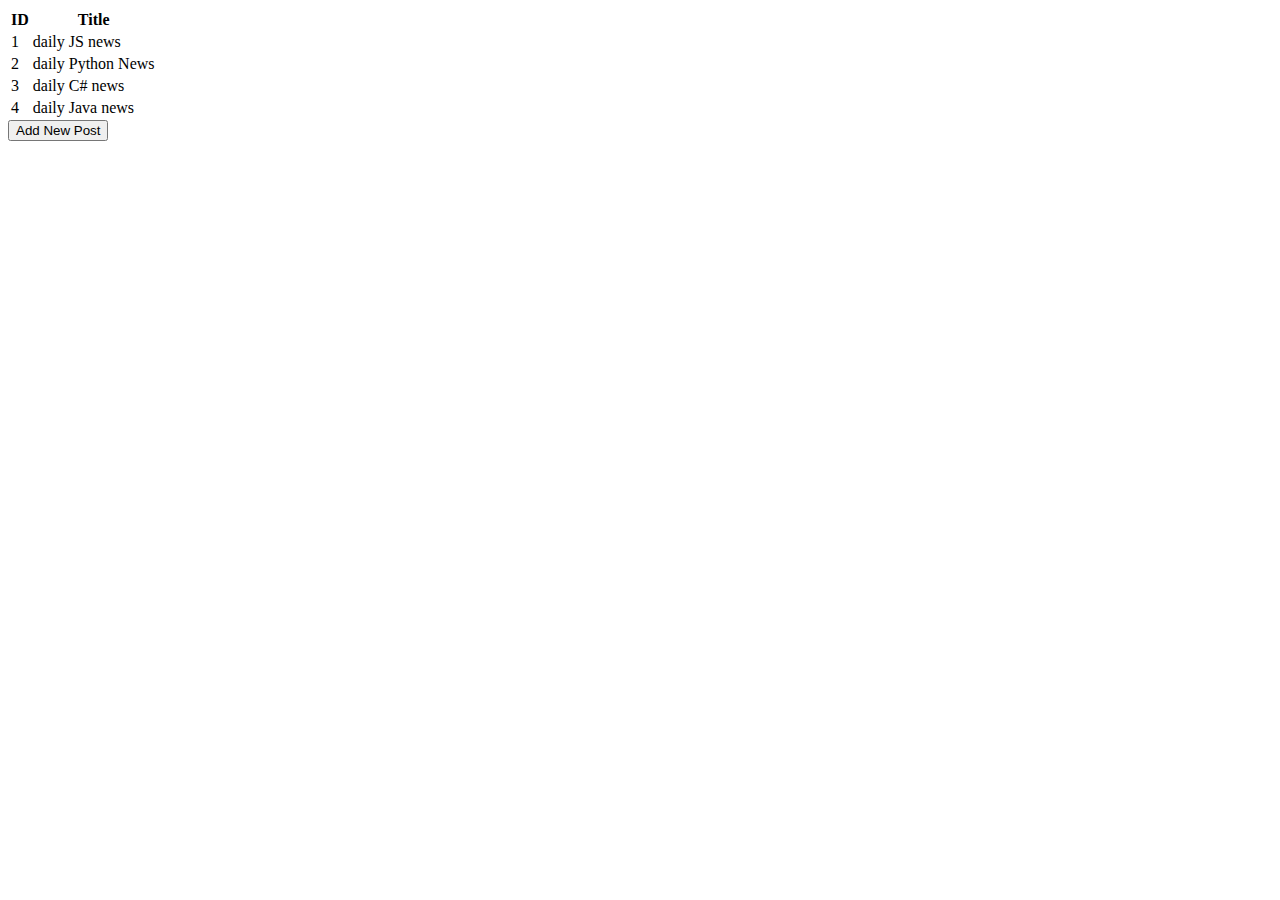
<file: PostsHandling/index.html>
<!DOCTYPE html>
<html lang="en">
<head>
    <meta charset="UTF-8">
    <meta name="viewport" content="width=device-width, initial-scale=1.0">
    <title>Posts Handling</title>
</head>
<body>
    <table id="studentTable">
        <thead>
            <tr>
                <th>ID</th>
                <th>Title</th>
            </tr>
        </thead>
        <tbody>
            <script>
window.onload = function() {
            const tableBod = document.querySelector("#studentTable tbody");      
            let posts = JSON.parse(localStorage.getItem('posts')) || [
                { id: 1, title: 'daily JS news' },
                { id: 2, title: 'daily Python News' },
                { id: 3, title: 'daily C# news' },
                { id: 4, title: 'daily Java news' }
            ];     
        posts.forEach(post => {         
            const row = document.createElement("tr");         
            row.innerHTML = `<td>${post.id}</td>             
                <td>${post.title}</td> `;         
            tableBod.appendChild(row); });  };
            </script>
        </tbody>
    </table>
    <button onclick="location.href='form.html'">Add New Post</button>
</body>
</html>
</file>
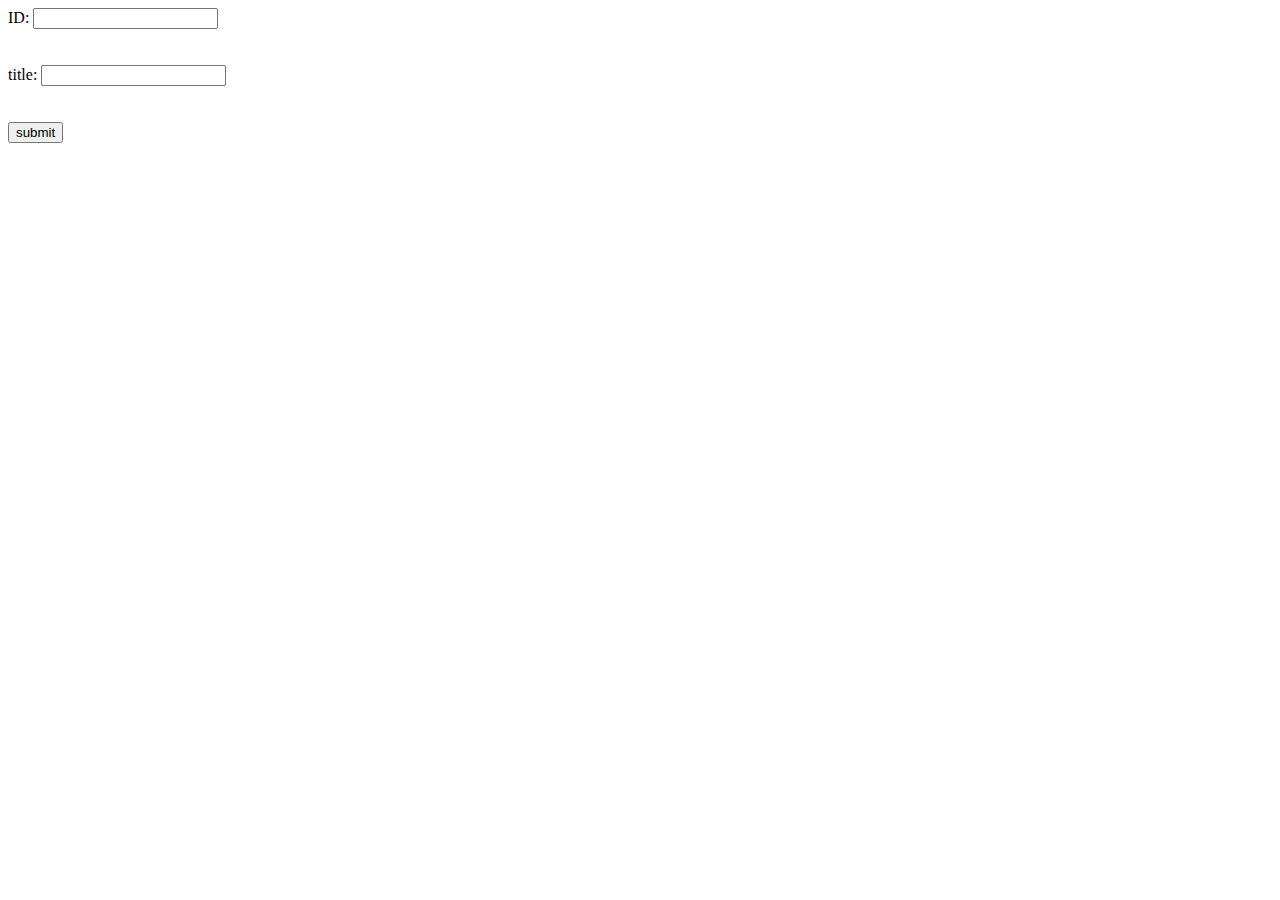
<file: PostsHandling/form.html>
<!DOCTYPE html>
<html lang="en">
<head>
    <meta charset="UTF-8">
    <meta name="viewport" content="width=device-width, initial-scale=1.0">
    <title>Form</title>
</head>
<body>
    <form id="enterDetails">
        <label for="id">ID: </label>
        <input type="number" id="inputId">
        <br><br><br>
        <label for="title">title: </label>
        <input type="text" id="inputTitle">
        <br><br><br>
        <button type="submit">submit</button>
    </form>
    <script>
const form = document.getElementById('enterDetails');
const inputId = document.getElementById('inputId');
const inputTitle = document.getElementById('inputTitle');
let posts = JSON.parse(localStorage.getItem('posts')) || [{ id: 1, title: 'daily JS news' },{ id: 2, title: 'daily Python News' },
                { id: 3, title: 'daily C# news' },{ id: 4, title: 'daily Java news' }
            ];
form.addEventListener('submit', function(event) {
    event.preventDefault(); 
    posts.push({ id: parseInt(inputId.value), title: inputTitle.value });
    localStorage.setItem('posts', JSON.stringify(posts));
    inputId.value = '';
    inputTitle.value = '';
    window.location.href = "index.html"; 
});
    </script>
</body>
</html>
</file>
